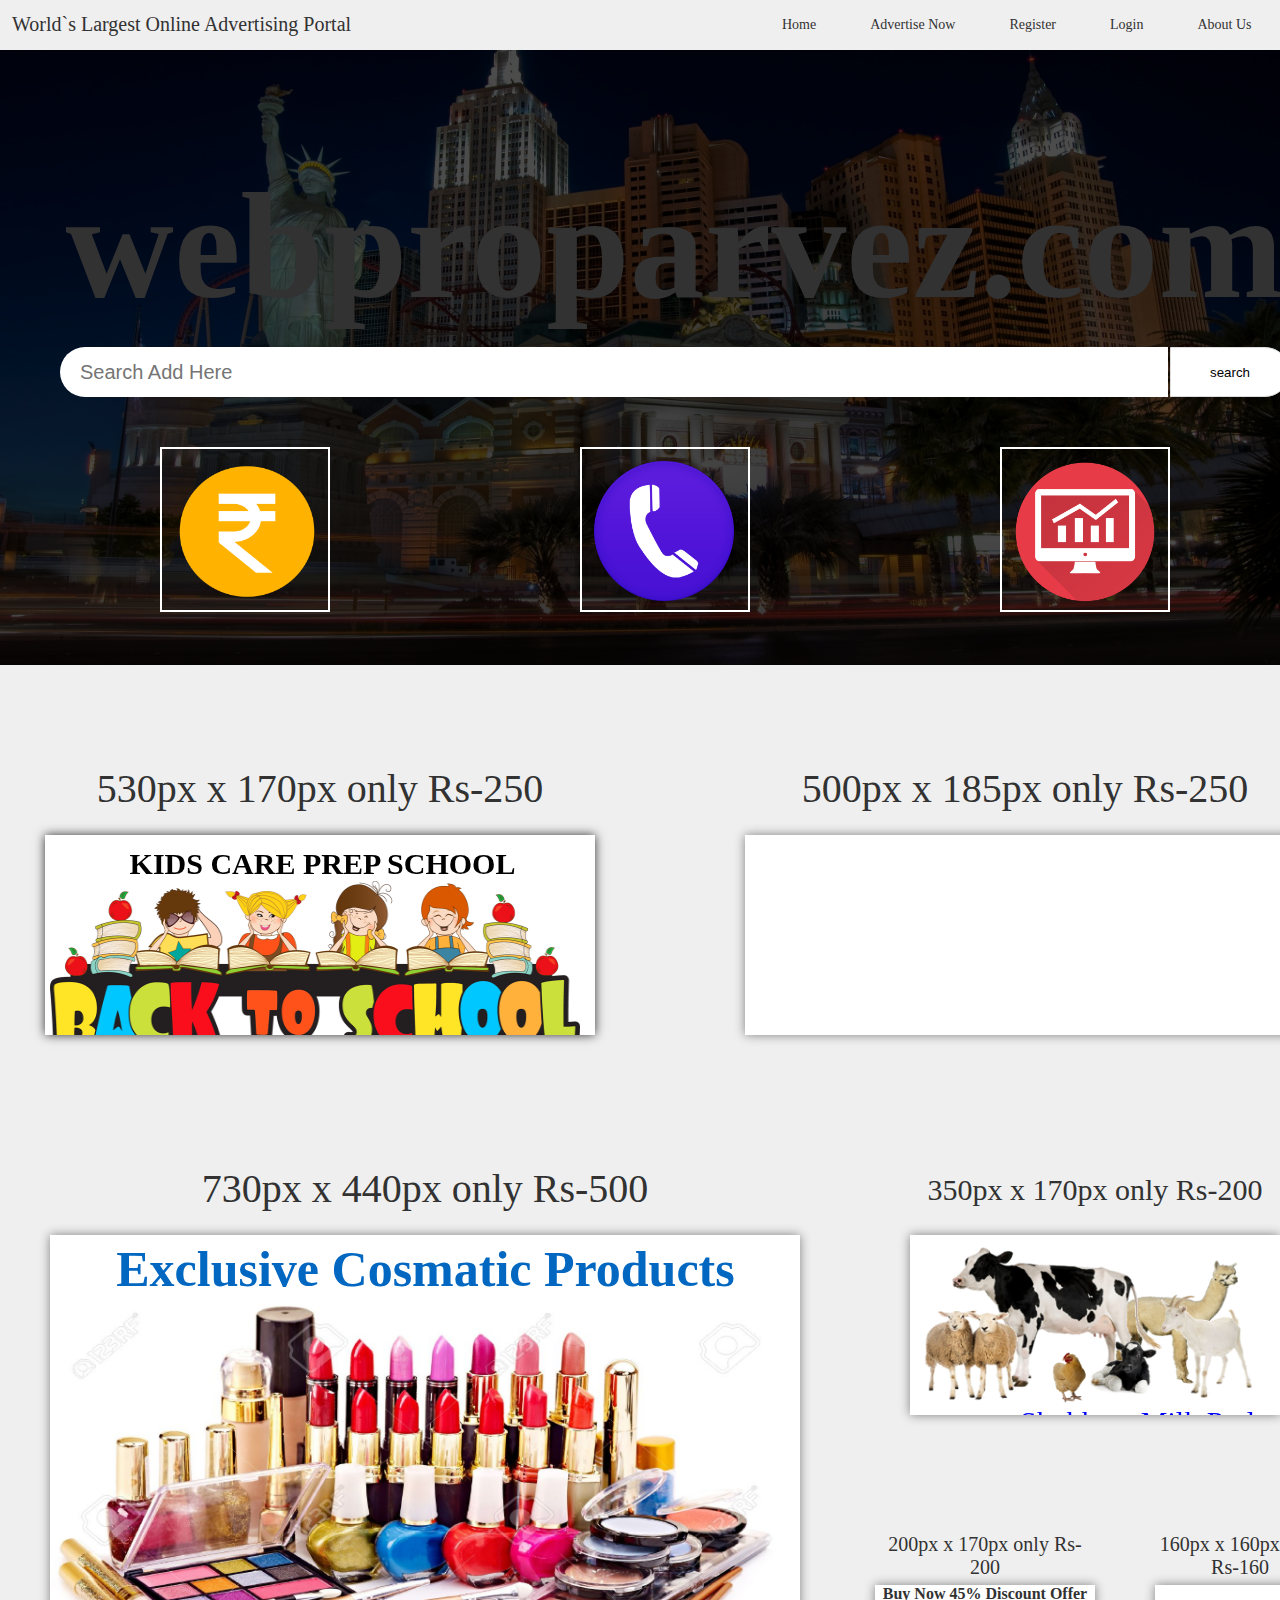
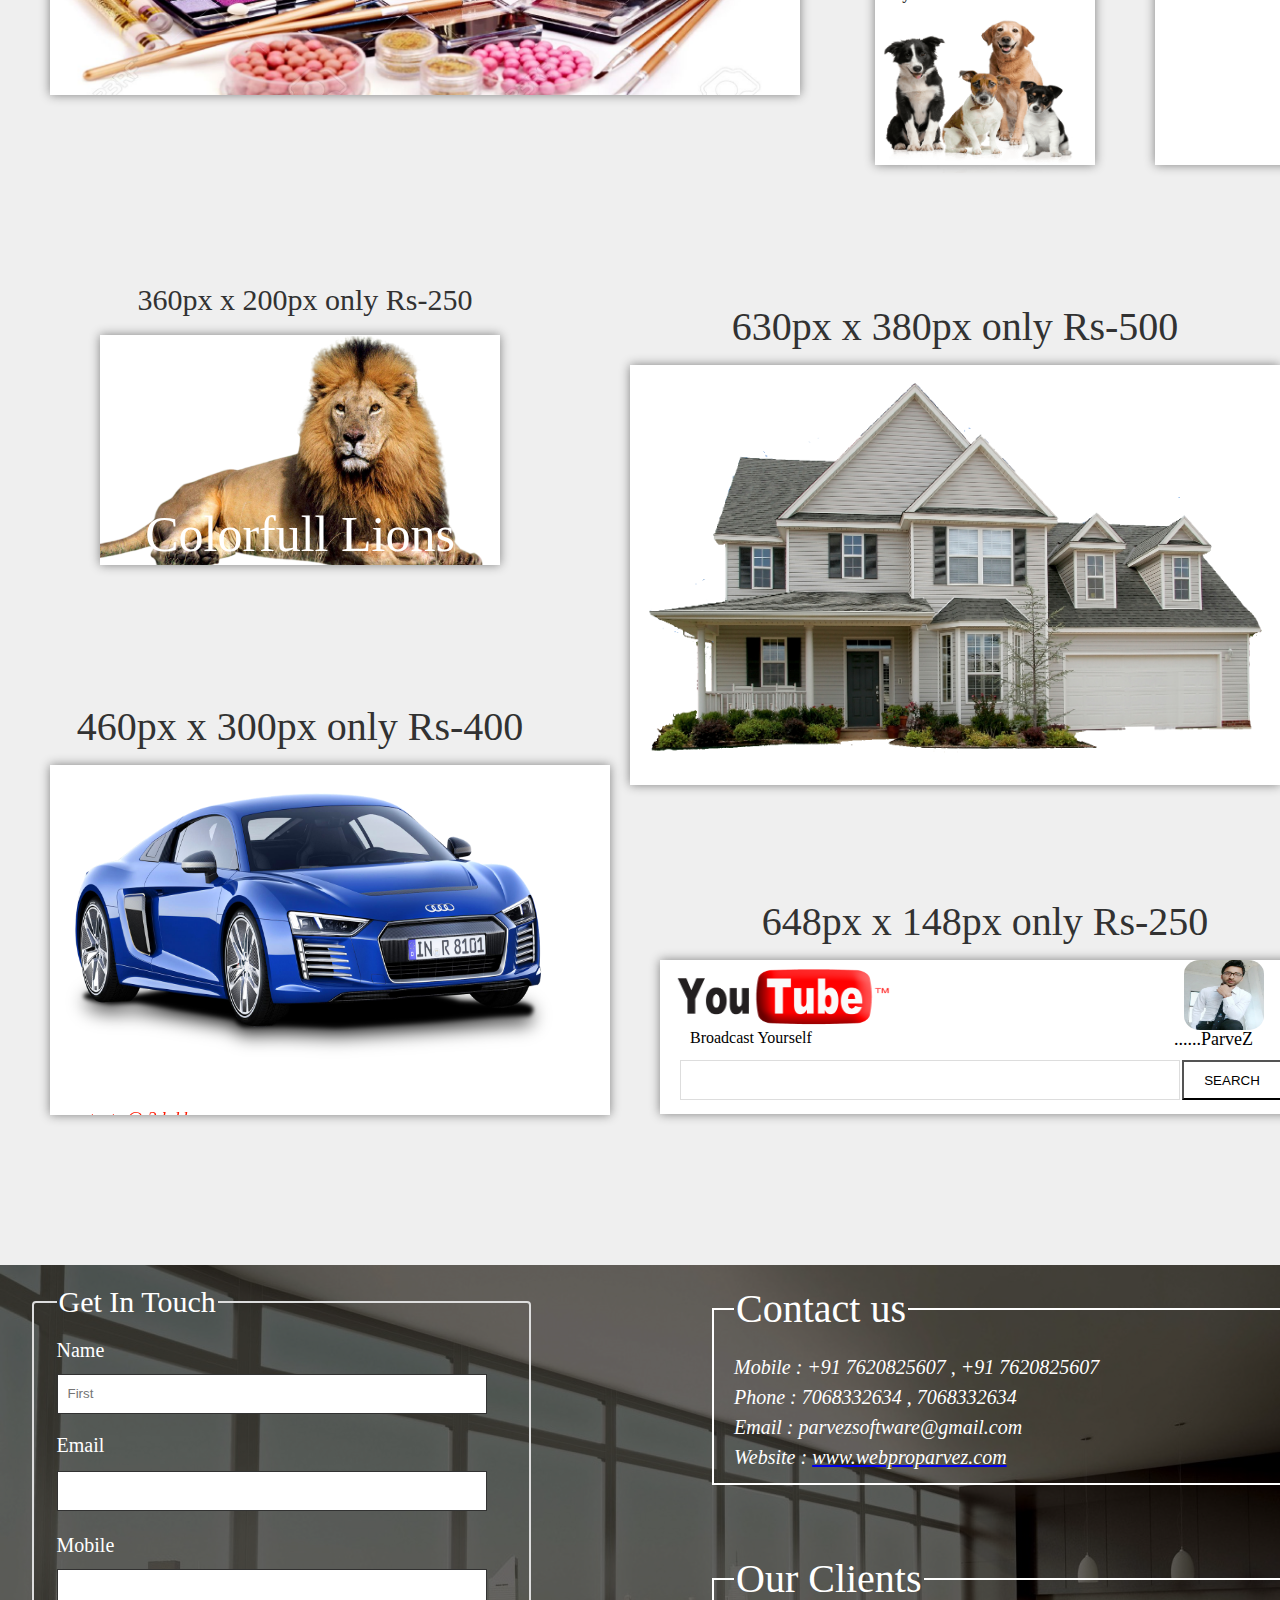
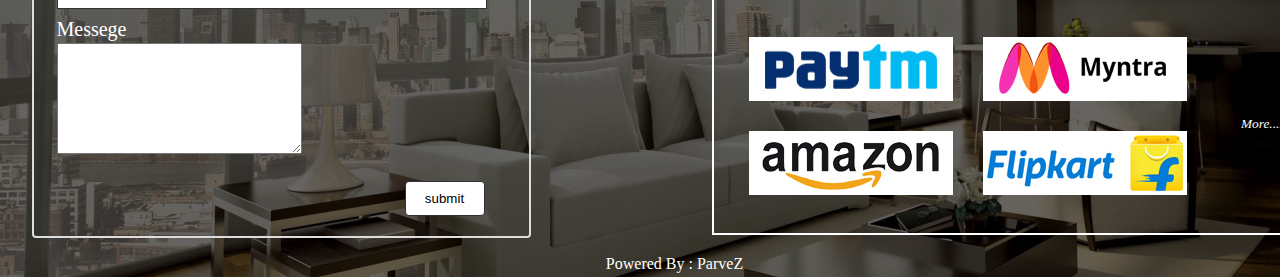
<file: index.html>
<!DOCTYPE html>
<html lang="en-US">
<head>
 
<link rel="stylesheet" href="style/style.css" />
<link rel="stylesheet" href="style/animate.css" />

<link rel="stylesheet" href="style/kids_care_animation.css" />

<link rel="stylesheet" href="style/mall_animation.css" />

<link rel="stylesheet" href="style/add_three_animation.css" />

<link rel="stylesheet" href="style/cow_animation.css" />

<link rel="stylesheet" href="style/add_five_animation.css" />

<link rel="stylesheet" href="style/add_six_animation.css" />

<link rel="stylesheet" href="style/add_seven_animation.css" />

<link rel="stylesheet" href="style/add_eight_animation.css" />

<link rel="stylesheet" href="style/add_nine_animation.css" />

<link rel="stylesheet" href="style/add_ten_animation.css" />

<meta charset="utf-8">
<title>
advertise
</title>
</head>
<body>

<div class="page">

<header>


	<div class="header_con">
		
	</div>
</header>

<div class="header_content">

<nav>
<div class="left_nav_con">World`s Largest Online Advertising Portal</div>
<div class="nav_con">
	<ul class="nav">
	<li class="nav_menu"><a href="index.html" class="menu_link">home</a></li>
	<li class="nav_menu"><a href="#" class="menu_link">advertise now</a></li>
	<li class="nav_menu"><a href="#" class="menu_link">register</a></li>
	<li class="nav_menu"><a href="#" class="menu_link">login</a></li>
	<li class="nav_menu"><a href="#" class="menu_link">about us</a></li>
	</ul>
	</div>
</nav>
	
	<h1> 
		<span class="text_one">w</span><span class="text_five">e</span><span class="text_five">b</span><span class="text_five">p</span><span class="text_six">r</span><span class="text_seven">o</span><span class="text_eight">p</span><span class="text_nine">a</span><span class="text_ten">r</span><span class="text_eleven">v</span><span class="text_seven">e</span><span class="text_eight">z</span><span class="text_nine">.</span><span class="text_ten">c</span><span class="text_eleven">o</span><span class="text_eleven">m</span>
	</h1>
<div class="search_sec">
	<form>
		<input type="search" name="search" placeholder="Search Add Here" class="search" />
		<input type="submit" value="search" class="brand_submit" />
	</form>
</div>
<div class="brand_pic">

<div class="brand_con_one">
	<img src="style/images/rs.png" width="170" height="165" title="Checkout Add rates"/>
</div>

<div class="brand_con_two">
	<img src="style/images/help.png" width="140" height="140" title="Instant Solution"/>
</div>

<div class="brand_con_three">
	<img src="style/images/web_trf.png" width="140" height="140" title="Check Data Traffic"/>
</div>

</div>

</div>



<section>

<div class="add_con_one">

<div class="add_text_one">530px x 170px only Rs-250</div>

<div class="add_one">
<span class="kids_care_name">KIDS CARE PREP SCHOOL</span>
	<img src="style/images/student_three.png" width="530" height="170" class="kidscare_picone"/>
</div>

</div>

<div class="add_con_two">

<div class="add_text_two">500px x 185px only Rs-250</div>
<div class="add_two">
	<div class="add_two_pic_con">
	<img src="style/images/shoping_pic.jpg" width="380" height="200" class="shoping_pic" />
	</div>

	<span class="mall_name">Fashion Mall</span>
	<span class="discount_text">50% Discount</span>
	<span class="delivery_text">Free Home Delivery<br />
	Returne policy<br />
	Real Product</span>
	
</div>

</div>

<div class="add_con_three">

<div class="add_text_three">730px x 440px only Rs-500</div>

<div class="add_three">
<span class="add_three_pic_text_one">Exclusive Cosmatic Products</span>

	<img src="style/images/cosmatic_one.jpg" width="730" height="440" class="add_three_pic" />
	<span class="add_three_pic_text_two">Flipkart.com</span>
</div>

</div>

<div class="add_con_four">

<div class="add_text_four">350px x 170px only Rs-200</div>

<div class="add_four">
	<img src="style/images/cow_one.png" width="350" height="170" class="add_four_pic" />
	<span class="cow_store_text">Shubham Milk Parlor</span>
</div>

</div>

<div class="add_con_five">

<div class="add_text_five">200px x 170px only Rs-200</div>

<div class="add_five">
<span class="add_five_pic_text">buy now 45% discount offer</span>
	<img src="style/images/dog.png" width="200" height="170" class="dog" />
</div>

</div>

<div class="add_con_six">

<div class="add_text_six">160px x 160px only Rs-160</div>

<div class="add_six">
<span class="add_six_pic_text">buy colorfull rabbit</span>
	<img src="style/images/Squirrel.png" width="160" height="160" class="rabbit" />
</div>
</div>

<div class="add_con_seven">

<div class="add_text_seven">360px x 200px only Rs-250</div>

<div class="add_seven">
	  colorfull lions
</div>
</div>

<div class="add_con_eight">

<div class="add_text_eight">630px x 380px only Rs-500</div>

<div class="add_eight">
	<img src="style/images/house_one.png" width="630" height="380" class="add_eight_pic" />
</div>
</div>

<div class="add_con_nine">

<div class="add_text_nine">460px x 300px only Rs-400</div>

<div class="add_nine">
<div class="add_nine_slider">

	<div class="car_blue_box">
		<img src="style/images/car_blue.png" width="510" height="300" class="car_blue" />
		<span class="blue_car_name">maruti suzuki</span>
		<span class="blue_car_prize">starts @ 2 lakhs</span>
		<span class="blue_car_milaze">20 km/hour</span><br />
	</div>
	
	<div class="car_blue_box">
		<img src="style/images/about1.jpg" width="510" height="300" class="car_blue" />
		<span class="blue_car_name">ParveZ</span>
		<span class="blue_car_prize">Developer</span>
		<span class="blue_car_milaze">7620825607</span><br />
	</div>

	<div class="car_black_box">
	<img src="style/images/car_black.png" width="510" height="300" class="car_black" />
	<span class="black_car_name">maruti suzuki</span>
	<span class="black_car_prize">starts @ 2 lakhs</span>
	<span class="black_car_milaze">20 km/hour</span><br />
	</div>
	

	<div class="car_cyan_box">
	<img src="style/images/car_cyan.jpg" width="510" height="300" class="car_cyan" />
	<span class="cyan_car_name">maruti suzuki</span>
	<span class="cyan_car_prize">starts @ 2 lakhs</span>
	<span class="cyan_car_milaze">20 km/hour</span><br />
	</div>

	<div class="car_white_box">
	<img src="style/images/car_white.png" width="510" height="300" class="car_white" />
	<span class="white_car_name">maruti suzuki</span>
	<span class="white_car_prize">starts @ 2 lakhs</span>
	<span class="white_car_milaze">20 km/hour</span><br />
	</div>

	<div class="car_red_box">
	<img src="style/images/car_red.png" width="510" height="300" class="car_red" />
	<span class="red_car_name">maruti suzuki</span>
	<span class="red_car_prize">starts @ 2 lakhs</span>
	<span class="red_car_milaze">20 km/hour</span><br />
	</div>
	</div>


</div>

</div>

<div class="add_con_ten">

<div class="add_text_ten">648px x 148px only Rs-250</div>

<div class="add_ten">
<div class="add_ten_logo_con">
	<div class="youtube_logo_box">
		<img src="style/images/youtube.png" width="250px" height="65px" />
		<p class="youtube_name">broadcast yourself</p>
	</div>
	<div class="wap_logo_box">
		<img src="style/images/about2.jpg" width="80px" height="70px" style="border-radius:20%" />
		<p class="wap_name">......ParveZ</p>
	</div>
</div>
<form class="ytb_search">
<form class="ytb_serch">
<input type="search" name="wap_search" class="wap_Search" />
 <input type="submit" value="SEARCH" class="wap_submit" />
 <div class="typing">
 <span class="t_o">s</span>
 <span class="t_t">e</span>
 <span class="t_three">a</span>
 <span class="t_f">r</span>
 <span class="t_fv">c</span>
 <span class="t_s">h</span>
 
 <span class="t_se">w</span>
 <span class="t_e">e</span>
 <span class="t_n">b</span>
 
 
 <span class="t_te">p</span>
 <span class="t_el">r</span>
 <span class="t_tw">o</span>
 <span class="t_th">p</span>
 <span class="t_fo">a</span>
 <span class="t_ff">r</span>
 <span class="t_si">v</span>
 <span class="t_ei">e</span>
 <span class="t_ni">z</span>
 
 <span class="t_twenty">.</span>
 <span class="t_two">c</span>
 <span class="t_twt">o</span>
 <span class="t_twt">m</span>
 
</div> 
 
</form>




</div>

</div>

</section>
<footer>
<div class="opacity_footer">

</div>
</footer>

<div class="overlab_footer">
	<div class="footer_left_con">
		<form>
		<fieldset class="msg">
		<legend class="footer_form_legend">get in touch</legend>
		<span class="fnamet">name </span><br />
		<input type="text" name="name" class="name" placeholder="First" />
		<span class="femailt">Email</span><br />
		<input type="email" name="email" class="email"><br />
		<span class="fmobilet">mobile</span><br />
		<input type="number" name="mobile" class="fmobile" /><br />

		<span class="fmesseget">messege</span><br />
		<textarea rows="7" cols="28.5" class="messege" class="ftextarea"></textarea><br />
		<input type="submit" value="submit" class="form_submit" />
		</fieldset>
		</form>
	</div>
	<div class="footer_right_con">
	
	<fieldset class="cnt">
	<legend class="developer_contact_box">
	Contact us
	</legend>
	<address>
	Mobile : +91 7620825607 , +91 7620825607<br>
	Phone : 7068332634 , 7068332634<br>
	Email : parvezsoftware@gmail.com<br>
	Website : <a href="http://www.webproparvez.com/"><font color="white">www.webproparvez.com<font></a><br>
	</address>
	</fieldset>



<fieldset class="brp">
	<legend class="developer_contact_box">
	Our Clients
	</legend>
	
	<div class="client_pic"><img src="style/images/pt.jpg"/></div>
	<div class="client_pic"><img src="style/images/mn.jpg"/></div>
	<div class="client_pic"><img src="style/images/am.jpg"/></div>
	<div class="client_pic"><img src="style/images/fl.jpg"/></div>
	<small>More.....</small>

	</fieldset>


	</div>

<large>Powered By : ParveZ </large>
</div>

 

</body>
</html>
</file>
<file: style/style.css>
@charset "utf-8";

 /* CSS Document */

 body{
 	padding: 0;
 	margin: 0;

 }

 .page{
 	width: 1349px;
 	height:3476px;
 	margin:0 auto;
 	box-sizing: border-box;
 }

 .page header{
 	width:1349px;
 	height:665px;
 	float: left;
 	box-sizing: border-box;
 	background-image:url(images/bg.jpg);
 	background-position:fixed;
 	background-size: 100% 665px;
 	background-attachment:fixed;

 }

 header .header_con{
 	width:1349px;
 	height:665px;
 	float:left;
 	box-sizing: border-box;
 	background-color:black;
 	opacity: 0.7;


 }

 .header_content{
 	width:1349px;
 	height:665px;
 	float:left;
 	box-sizing: border-box;
 	position: absolute;

 }


 nav{
 	width:1349px;
 	height:50px;
 	float:left;
 	position:fixed;
 	background-color: #efefef;
 
	}

.left_nav_con{
	width: 690px;
	height:30px;
	float: left;
	box-sizing: border-box;
	font-family:Exotc350 Bd BT ;
	margin-top:13px;
	font-size:20px;
	margin-left:12px;
	color: #323232;
	font-weight: normal;

}

.nav_con{
	width: 645px;
	height:50px;
	float: left;
	box-sizing: border-box;
 	padding: 15px;
}	

.nav{
	list-style: none;
	padding: 0;
	margin: 0;
	width: 600px;
	float:  right;
}

.nav .nav_menu{
	display: inline-block;
	color:white;
	margin-left: 50px;
	font-family: mangal;
	font-size: 14px;
	text-transform: capitalize;
}

.menu_link{
	text-decoration:none;
	color:#323232;
}




 h1{
 	color:#323232;
 	font-size: 150px;
 	font-family: Exotc350 Bd BT;
 	text-align: center;
 	padding: 0;
 	margin: 0;
 	margin-top: 160px;
 	
 }

 .search_sec{
 	width:100%;
 	height:65px;
 	float: left;
 	box-sizing: border-box;
 	padding-top: 5px;
 	padding-left: 60px;
 	margin-top: 10px;	
 }

 .search{
 	width:1108px;
 	height:50px;
 	float:left;
 	box-sizing: border-box;
 	padding-left: 20px;
 	border-top-left-radius: 40px;
 	border-bottom-left-radius: 40px;
 	border:none;
 	font-size:20px;
}

.brand_submit{
	width:120px;
	height: 50px;
	float: left;
	border:1px solid #ddd;
	background-color: white;
	box-sizing: border-box;
	border-top-right-radius: 40px;
	border-bottom-right-radius: 40px;
	margin-left: 2px;
}

.brand_pic{
	width:1346px;
	height:230px;
	float:left;
	box-sizing: border-box;
	
}

.brand_con_one{
	width:170px;
	height:165px;
	float:left;
	box-sizing:border-box;
	margin-top:40px;
	margin-left:160px;
	border:2px solid white;

}

.brand_con_two{
	width:170px;
	height:165px;
	float:left;
	box-sizing:border-box;
	margin-top: 40px;
	margin-left:250px;
	border:2px solid white;
	padding-top:12px;
	padding-left:12px;

	
}

.brand_con_three{
	width:170px;
	height:165px;
	float:left;
	box-sizing:border-box;
	padding:13px;
	margin-top: 40px;
	margin-left:250px;
	border:2px solid white;
}


section{
	width:1349px;
	height:2200px;
	float:left;
	box-sizing: border-box;
	background-color:#efefef;
}

.add_con_one{
	width:560px;
	height:280px;
	float:left;
	box-sizing: border-box;
	margin-left: 45px;
	margin-top: 100px;
}

.add_text_one{
	width:550px;
	height:70px;
	float: left;
	box-sizing: border-box;
	padding-top: 0px;
	font-family: Exotc350 Bd BT;
	font-size: 40px;
	text-align: center;
	color:#323232;
}

.add_one{
	width:550px;
	height: 200px;
	float: left;
	box-sizing: border-box;
	padding-top:12px;
	padding-left: 5px;
	box-shadow:0px 0px 10px #323232;
	overflow:hidden;
	background-color:white;
}




.add_con_two{
	width:565px;
	height:280px;
	float:left;
	box-sizing: border-box;
	margin-left: 140px;
	margin-top: 100px;
}

.add_text_two{
	width:560px;
	height:70px;
	float: left;
	box-sizing: border-box;
	padding-top: 0px;
	font-family: Exotc350 Bd BT;
	font-size: 40px;
	text-align: center;
	color:#323232;
}

.add_two{
	width:560px;
	height: 200px;
	float: left;
	box-sizing: border-box;
	box-shadow:0px 0px 10px grey;
	overflow: hidden;
	background-color:white;
}

.add_two_pic_con{
	width:382px;
	height:200px;
	float:left;
	box-sizing: border-box;
}

.mall_name{
	font-family: sans-serif;
	font-size:25px;
	font-weight: bold;
	color:blue;
	float:right;
	position: relative;
	margin-right: 10px;
	
}


.discount_text{
	display: block;
	font-family: cursive;
	font-size:17px;
	font-weight: bold;
	color:red;
	position:relative;
}

.delivery_text{
	display: block;
	font-family: cursive;
	font-size:15px;
	font-weight: bold;
	color:red;
	float: right;
	position:relative;
}

.add_con_three{
	width:760px;
	height:540px;
	float:left;
	box-sizing: border-box;
	margin-left: 50px;
	margin-top: 120px;
}

.add_text_three{
	width:750px;
	height:70px;
	float: left;
	box-sizing: border-box;
	font-family: Exotc350 Bd BT;
	font-size: 40px;
	text-align: center;
	color:#323232;
}

.add_three_pic_text_one{
	font-family: century gothic;
	font-weight:bold;
	font-size: 50px;
	color:#0167C1;
	text-transform:capitalize;
	text-align:center;
	display: block;
}

.add_three_pic_text_two{
	display: block;
	font-family: Exotc350 Bd BT;
	font-size: 80px;
	color:green;
	text-transform:capitalize;
	position: relative;
	text-align:center;
	text-shadow:0px 2px 5px yellow;

}

.add_three{
	width:750px;
	height: 460px;
	float: left;
	box-sizing: border-box;
	padding-left: 1px;
	padding-top: 5px;
	box-shadow:0px 0px 10px grey;
	overflow:hidden;
	background-color:white;
}

.add_con_four{
	width:380px;
	height:260px;
	float:left;
	box-sizing: border-box;
	margin-left: 100px;
	margin-top: 120px;
}

.add_text_four{
	width:370px;
	height:70px;
	float: left;
	box-sizing: border-box;
	padding-top: 8px;
	font-family: Exotc350 Bd BT;
	font-size: 30px;
	text-align: center;
	color:#323232;
}


.add_four{
	width:370px;
	height: 180px;
	float: left;
	box-sizing: border-box;
	box-shadow:0px 0px 10px grey;
	overflow: hidden;
	background-color:white;
}


.add_con_five{
	width:230px;
	height:250px;
	float:left;
	box-sizing: border-box;
	margin-left: 65px;
	margin-top: 100px;
}

.add_text_five{
	width:200px;
	height:60px;
	float: left;
	box-sizing: border-box;
	margin-left: 10px;
	padding-top: 8px;
	font-family: Exotc350 Bd BT;
	font-size: 20px;
	text-align: center;
	color:#323232;
}

.add_five_pic_text{
	display: block;
	font-family: calibri;
	text-align: center;
	color:#323232;
	font-weight:bold;
	text-transform: capitalize;
}

.add_five{
	width:220px;
	height: 180px;
	float: left;
	box-sizing: border-box;
	box-shadow:0px 0px 10px grey;
	background-color:white;
}


.add_con_six{
	width:180px;
	height:250px;
	float:left;
	box-sizing: border-box;
	margin-left: 50px;
	margin-top: 100px;
}

.add_text_six{
	width:170px;
	height:60px;
	float: left;
	box-sizing: border-box;
	padding-top: 8px;
	font-family: Exotc350 Bd BT;
	font-size: 20px;
	text-align: center;
	color:#323232;
}

.add_six{
	width:170px;
	height: 180px;
	float: left;
	box-sizing: border-box;
	padding-left: 1px;
	padding-top: 10px;
	box-shadow:0px 0px 10px grey;
	overflow:hidden;
	background-color:white;
}

.add_con_seven{
	width:410px;
	height:400px;
	float:left;
	box-sizing: border-box;
	margin-left: 100px;
	margin-top: 100px;

}

.add_text_seven{
	width:410px;
	height:60px;
	float: left;
	box-sizing: border-box;
	padding-top: 8px;
	font-family: Exotc350 Bd BT;
	font-size: 30px;
	text-align: center;
	color:#323232;
}

.add_seven{
	width:400px;
	height: 230px;
	float: left;
	box-sizing: border-box;
	padding-top: 170px;
	box-shadow:0px 0px 10px grey;
	font-family: Exotc350 Bd BT;
	font-size:50px;
	text-transform: capitalize;
	text-align: center;
	background-image: url(images/lion.png);
	background-size: 400px 240px;
	background-repeat: no-repeat;
	color:white;
	background-color:white;
}


.add_con_eight{
	width:660px;
	height:500px;
	float:left;
	box-sizing: border-box;
	margin-left: 120px;
	margin-top: 120px;

}

.add_text_eight{
	width:650px;
	height:70px;
	float: left;
	box-sizing: border-box;
	padding-top: 8px;
	font-family: Exotc350 Bd BT;
	font-size: 40px;
	text-align: center;
	color:#323232;
}

.add_eight{
	width:650px;
	height: 420px;
	float: left;
	box-sizing: border-box;
	padding-top: 10px;
	padding-left: 10px;
	box-shadow:0px 0px 10px grey;
	background-color:white;
}


.add_con_nine{
	width:560px;
	height:430px;
	float:left;
	box-sizing: border-box;
	margin-left: 50px;
	margin-top: -100px;
	

}

.add_text_nine{
	width:500px;
	height:70px;
	float: left;
	box-sizing: border-box;
	padding-top: 8px;
	font-family: Exotc350 Bd BT;
	font-size: 40px;
	text-align: center;
	color:#323232;
}

.add_nine{
	width:560px;
	height: 350px;
	float: left;
	box-sizing: border-box;
	padding-left: 2px;
	box-shadow:0px 0px 10px grey;
	background-color:white;
	overflow:hidden;	
}

.add_con_ten{
	width:670px;
	height:230px;
	float:left;
	box-sizing: border-box;
	margin-left: 50px;
	margin-top: 95px;

}

.add_text_ten{
	width:650px;
	height:70px;
	float: left;
	box-sizing: border-box;
	padding-top: 8px;
	font-family: Exotc350 Bd BT;
	font-size: 40px;
	text-align: center;
	color:#323232;
}

.add_ten{
	width:654px;
	height: 154px;
	float: left;
	box-sizing: border-box;
	box-shadow:0px 0px 10px grey;
	background-color:white;
	overflow: hidden;
}

/*start footer here */
footer{
	width:1349px;
	height:612px;
	float:left;
	box-sizing: border-box;
	background-image: url(images/footerbg_one.jpg);
}

.opacity_footer{
	width:1349px;
	height:612px;
	float:left;
	box-sizing: border-box;
	background-color:black;
	opacity:0.6;
}

.overlab_footer{
	width:1349px;
	height:612px;
	float: left;
	box-sizing: border-box;
	padding:20px;
	position:absolute;
	left:0;
	top:2865px;
}

.footer_left_con{
	width:600px;
	height:570px;
	float:left;
	box-sizing: border-box;
	margin-left:10px;
	
}

.msg{
	width:450px;
	height:520px;
	font-family: Exotc350 Bd BT;
	font-size:30px;
	color:white;
	border:2px solid #ddd;
	border-radius:4px;
	text-transform:capitalize;
}

.fnamet{
	font-family:calibri;
	font-size: 20px;
	color:white;
	text-transform: capitalize;
}

.name{
	width:430px;
	height:40px;
	float:left;
	box-sizing: border-box;
	padding-left: 10px;
	border:1px solid white;
	background-color:white;
	color:white;
	margin-top: 10px;
	border:1px ridge #323232;
}	

.femailt{
	display: block;
	font-family:calibri;
	font-size: 20px;
	color:white;
	text-transform: capitalize;
	margin-top: 70px;
}

.email{
	width:430px;
	height:40px;
	float:left;
	box-sizing: border-box;
	border:1px solid white;
	background-color:white;
	color:white;
	padding-left: 10px;
	margin-top: -20px;
	border:1px ridge #323232;
}	

.fmobilet{
	font-family:calibri;
	font-size: 20px;
	color:white;
	text-transform: capitalize;
}

.fmobile{
	width:430px;
	height:40px;
	float:left;
	box-sizing: border-box;
	border:1px solid white;
	background-color:white;
	color:white;
	padding-left: 10px;
	margin-top: 10px;
	border:1px ridge #323232;
}	

.fmesseget{
	font-family:calibri;
	font-size: 20px;
	color:white;
	text-transform: capitalize;
}

.ftextarea{
	border-radius: 5px;
	border:none;
	outline:2px ridge black;
}

.form_submit{
	width:80px;
	height:35px;
	background-color: white;
	border:1px ridge #323232;
	border-radius: 4px;
	margin-left: 348px;
	margin-top: 20px;
	
}

.footer_right_con{
	width:600px;
	height:570px;
	float:left;
	box-sizing: border-box;
	margin-left:80px;
}

.cnt{

	border:2px solid white;
	height:200px;
	box-sizing:border-box;
	padding:20px;

}	

.developer_contact_box{
	font-family: Exotc350 Bd BT;
	font-size:40px;
	color:white;
}

address{
	color:white;
	font-size:20px;
	line-height:30px;

}

.brp{

	border:2px solid white;
	height:280px;
	box-sizing:border-box;
	padding:20px;
	margin-top:70px;

}

.client_pic{

	float:left;
	width:200px;
	height:60px;
	border:2px solid white;
	margin:15px;
}

small{

	display: block;
	float:right;
	color:white;
	font-style: italic;
	font-family: calibri;
}

large{

	color:white;
	font-family:calibri;
	text-align: center;
	display: block;

}
</file>
<file: style/kids_care_animation.css>
@charset "utf-8";
/* Animation Document */
.kids_care_name{
	font-size:30px;
	text-align:center;
	font-family:Exotc350 Bd BT;
	display:block;
	font-weight:bold;
	-webkit-animation:4s kidscarename infinite;
	animation:4s kidscarename infinite;
	position: relative;
	animation-delay:1.4s;
}

@keyframes kidscarename{
	0%{top:0;left:0;}
	25%{top:-50px;left:0;}
	50%{top:0;left:0;}
}

.kidscare_picone{
	-webkit-animation:kidscare 4s infinite;
	animation:kidscare 4s infinite;
	position:relative;
	top:0;
	left:0;
}

@keyframes kidscare{

0%{top:0;left:0;}
25%{top:50px;left:0;height:140px;}
50%{top:-50px;left:0;}



}
</file>
<file: style/mall_animation.css>
@charset "utf-8";

/* fashion Animation Document */

.shoping_pic{
	-webkit-animation: 4s shopingpic infinite; 
	animation: 4s shopingpic infinite; 
	position: relative;
	top:0;
	left:-380px;
}

@keyframes shopingpic{
	0%{top:0; left:-380;}
	25%{left:0;top:0;}
    100%{left:0;top:0;}

}

.mall_name{
	color:green;
	-webkit-animation:mallname 4s infinite;
	animation:mallname 4s infinite;
	animation-delay:1s;
	top:-30px;

}

@keyframes mallname{
	0%{top:-30px; right:10px;}
	25%{top:10px; right:10px;}
	50%{top:10px; right:10px;}
	100%{top:10px; right:10px;}
}

.discount_text{
	-webkit-animation:discounttext 4s infinite;
	animation:discounttext 4s infinite;
	animation-delay:2s;
	right:-180px;
	top:20px;

}

@keyframes discounttext{
	0%{top:20px;right:-180px;}
	25%{top:20px; right:-15px;}
	50%{top:20px; right:-15px;}
	100%{top:20px; right:-15px;}
}


.delivery_text{
	-webkit-animation:deliverytext 4s infinite;
	animation:deliverytext 4s infinite;
	animation-delay:3s;
	top:150px;
	left:-10px;

}

@keyframes deliverytext{
	0%{top:150px; left:-10px;}
	25%{top:30px; left:-10px;}
	100%{top:30px;left:-10px;}
}
</file>
<file: style/add_three_animation.css>
@charset "utf-8";

/* Add Three Animation Document */

.add_three_pic{
	position:relative;
	-webkit-animation: addthreepic 4s infinite;
	animation: addthreepic 4s infinite;
}

@keyframes addthreepic{
	0%{top:0; left:0;}

	20%{transform: rotate(360deg);
	width:240px; height:200px;
	left:240px;}
	30%{width:240px; height:200px;}

	60%{transform: rotate(360deg);
		width:730px; height:440px;
		}


	70%{width:730px; height:440px;
		left:-5px;}	

	100%{top:0; left:10px;}	
}

.add_three_pic_text_one{
	-webkit-animation: ecp 4s infinite;
	animation: ecp 4s infinite;
}

@keyframes ecp{
	0%{color:#0167C1;}
	49%{color:#0167C1;}
	50%{color:white;}
	55%{color:white;}
	100%{color:white;}
}
</file>
<file: style/cow_animation.css>
@charset "utf-8";

.add_four_pic{
	float: left;
	-webkit-animation:addpicfour 6s infinite;
	animation:addpicfour 6s infinite;
	position: relative;
}

@keyframes addpicfour{
	0%{top:0; left:0;}
	20%{top:0;left:-350px;}

	85%{top:0; left:-350px;}
	90%{top:0; left:0;}
	100%{top:0; left:0;}
}


.cow_store_text{
	float: right;
	font-family: Exotc350 Bd BT;
	color:blue;
	font-size: 30px;
	-webkit-animation: cowstoretext 6s infinite;
	animation: cowstoretext 6s infinite;
	animation-delay:1s;
	position: relative;
	
}

@keyframes cowstoretext{
	0%{top:150px; left:0px;
		font-size:20px;
		color:blue;}

	15%{top:-100px; left:-75px;
		font-size:20px;
		text-align: center;
		color:blue;}

	50%{top:-110px; left:-10px;
		font-size:40px;
		text-align: center;
		color: red}

	55%{top:-110px; left:-10px;
		font-size:40px;
		text-align: center;
		color:red;}

	56%{top:-100px; left:-75px;
	font-size:20px;
	color:blue;}

	60%	{top:-100px; left:-75px;
		font-size:20px;}

	62%{top:170px; left:-75px;}	


	100%{top:170px; left:-75px;}

}
</file>
<file: style/add_five_animation.css>
@charset "utf-8";

/* Add Five Animation Document */

.dog{
	-webkit-animation: dog 2s infinite;
	animation: dog 2s infinite;
}
@keyframes dog{
	0%{-webkit-filter:grayscale(100%);
		filter:grayscale(100%);
	}

	45%{
		-webkit-filter:grayscale(0%);
		filter:grayscale(0%);
	}

	75%{
		-webkit-filter:brightness(110%);
		filter:brightness(110%);
	}
}
</file>
<file: style/add_six_animation.css>
@charset "utf-8";

/* Add Six Animation Document */

.add_six_pic_text{
	font-family: calibri;
	display: block;
	color:#323232;
	text-transform:capitalize;
	position: relative;
	top:-40px;
	animation: rabbittext 4s infinite;
}

@keyframes rabbittext{
	0%{-webkit-top:-40px;left:10px;
	   top:-40px;left:10px;
	}

	50%{-webkit-top:5px;left:10px;
	   top:5px;left:10px;
	}

	55%{-webkit-top:5px;left:10px;
	   top:5px;left:10px;
	}

	100%{-webkit-top:5px;left:10px;
	   top:5px;left:10px;
	}
}

.rabbit{
	position: relative;
	top:160px;
	animation: 2s rabbit infinite;
}

@keyframes rabbit{
	0%{-webkit-top:160px;
	   top:160px;
	}

	50%{-webkit-top:5px;
	   top:5px;
	}

	55%{-webkit-top:5px;
	   top:5px;
	}

	100%{-webkit-top:5px;
	   top:5px;
	}
}
</file>
<file: style/add_seven_animation.css>
@charset "utf-8";

/* Add Seven Animation Document */

.add_seven{
	animation: background 6s infinite;
}

@keyframes background{
	0%{	background-image: url(images/lion.png);
	background-size: 400px 240px;
	background-repeat: no-repeat;}

	23%{background-image: url(images/lion_two.png);
	background-size: 400px 240px;
	background-repeat: no-repeat;}
	25%{background-image: url(images/lion_two.png);
	background-size: 400px 240px;
	background-repeat: no-repeat;}

	50%{background-image: url(images/lion_three.png);
	background-size: 400px 240px;
	background-repeat: no-repeat;}

	52%{background-image: url(images/lion_three.png);
	background-size: 400px 240px;
	background-repeat: no-repeat;}

	73%{background-image: url(images/lion_four.png);
	background-size: 400px 240px;
	background-repeat: no-repeat;}

	75%{background-image: url(images/lion_four.png);
	background-size: 400px 240px;
	background-repeat: no-repeat;}
	}
</file>
<file: style/add_eight_animation.css>
@charset "utf-8";

/* Add Eight Animation Document */

.add_eight_pic{
	position:absolute;
	-webkit-animation:fade 6s infinite;
	animation:fade 6s infinite;
}

@keyframes fade{
	0%{filter:brightness(100%);}
	24%{filter:brightness(100%);}

	25%{filter:contrast(3);}
	27%{filter:contrast(3);}
	48%{filter:contrast(3);}

	49%{filter:brightness(110%);}
	50%{filter:brightness(110%);}
	74%{filter:brightness(110%);}

	75%{filter:saturate(20);}
	76%{filter:saturate(20);}
	100%{filter:saturate(20);}

}
</file>
<file: style/add_nine_animation.css>
@charset "utf-8";

/*Add Nine Animation Document */

.add_nine_slider{
	width:2850px;
	height:350px;
	float: left;
	box-sizing: border-box;
	position: relative;
	-webkit-animation:slide 10s infinite;
	animation:slide 20s infinite;
}

@keyframes slide{
	0%{top:0; left:0;}

	20%{top:0;left:0;}

	21%{left:-565px;}
	23%{left:-565px;}
	40%{left:-565px;}


	41%{left:-1130px;}
	43%{left:-1130px;}
	64%{left:-1130px;}

	65%{left:-1695px;}
	67%{left:-1695px;}

	80%{left:-1695px;}

	81%{left:-2260px;}
	83%{left:-2260px;}

	100%{left:-2260px;}
}




.car_blue_box{
	width:565px;
	height:350px;
	float: left;
	box-sizing: border-box;
	overflow: hidden;
	
}

.car_blue{
	float: left;
}

.blue_car_name{
	display: block;
	font-family: Geometr415 Blk BT;
	font-size: 30px;
	font-style: italic;
	color:#FF1800;
	position: relative;
	bottom: -80px;
	left:30px;
	-webkit-animation: bcn 5s infinite;
	animation: bcn 5s infinite;
}

@keyframes bcn{
	0%{bottom:-80px;}


	10%{bottom:60px;}
	
	100%{bottom:60px;}
}

.blue_car_prize{
	display: block;
	font-family: Elephant;
	font-size: 18px;
	font-style: italic;
	color:#FF1800;
	position: relative;
	bottom: -10px;
	left:30px;
	-webkit-animation: bcp 5s infinite;
	animation: bcp 5s infinite;
	animation-delay: 1s;
	
}

@keyframes bcp{
	0%{bottom:-10px;}

	10%{bottom:60px;}
	
	100%{bottom:60px;}
}

.blue_car_milaze{
	display: block;
	font-family: Exotc350 Bd BT;
	font-size: 15px;
	color:#FF1800;
	position: relative;
	bottom: -10px;
	left:30px;
	-webkit-animation: bcm 5s infinite;
	animation: bcm 5s infinite;
	animation-delay: 2s;
}

@keyframes bcm{
	0%{bottom:-10px;}

	10%{bottom:60px;}
	
	100%{bottom:60px;}
}



.car_black_box{
	width:565px;
	height:350px;
	float: left;
	box-sizing: border-box;
}

.car_black{
	float: left;
}

.black_car_name{
	display: block;
	font-family: Geometr415 Blk BT;
	font-size: 30px;
	font-style: italic;
	color:#FF1800;
	position: relative;
	bottom: -80px;
	left:30px;
	-webkit-animation: blcn 5s infinite;
	animation: blcn 5s infinite;
	animation-delay: 5s;
}

@keyframes blcn{
	0%{bottom:-80px;}


	10%{bottom:60px;}
	
	100%{bottom:60px;}
}

.black_car_prize{
	display: block;
	font-family: Elephant;
	font-size: 18px;
	font-style: italic;
	color:#FF1800;
	position: relative;
	bottom: -10px;
	left:30px;
	-webkit-animation: blcp 5s infinite;
	animation: blcp 5s infinite;
	animation-delay: 6s;
	
}

@keyframes blcp{
	0%{bottom:-10px;}

	10%{bottom:60px;}
	
	100%{bottom:60px;}
}

.black_car_milaze{
	display: block;
	font-family: Exotc350 Bd BT;
	font-size: 15px;
	color:#FF1800;
	position: relative;
	bottom: -10px;
	left:30px;
	-webkit-animation: blcm 5s infinite;
	animation: blcm 5s infinite;
	animation-delay: 7s;
}

@keyframes blcm{
	0%{bottom:-10px;}

	10%{bottom:60px;}
	
	100%{bottom:60px;}
}

.car_cyan_box{
	width:565px;
	height:350px;
	float: left;
	box-sizing: border-box;
	-webkit-animation: ccn 5s infinite;
	animation: ccn 5s infinite;
	overflow: hidden;
}

.car_cyan{
	float: left;
}

.cyan_car_name{
	display: block;
	font-family: Geometr415 Blk BT;
	font-size: 30px;
	font-style: italic;
	color:#FF1800;
	position: relative;
	bottom: -80px;
	left:30px;
	-webkit-animation: ccn 5s infinite;
	animation: ccn 5s infinite;
	animation-delay: 9s;
}

@keyframes ccn{
	0%{bottom:-80px;}


	10%{bottom:60px;}
	
	100%{bottom:60px;}
}

.cyan_car_prize{
	display: block;
	font-family: Elephant;
	font-size: 18px;
	font-style: italic;
	color:#FF1800;
	position: relative;
	bottom: -10px;
	left:30px;
	-webkit-animation: ccp 5s infinite;
	animation: ccp 5s infinite;
	animation-delay: 10s;
	
}

@keyframes ccp{
	0%{bottom:-10px;}

	10%{bottom:60px;}
	
	100%{bottom:60px;}
}

.cyan_car_milaze{
	display: block;
	font-family: Exotc350 Bd BT;
	font-size: 15px;
	color:#FF1800;
	position: relative;
	bottom: -10px;
	left:30px;
	-webkit-animation: ccm 5s infinite;
	animation: ccm 5s infinite;
	animation-delay: 11s;
}

@keyframes ccm{
	0%{bottom:-10px;}

	10%{bottom:60px;}
	
	100%{bottom:60px;}
}

.car_white_box{
	width:565px;
	height:350px;
	float: left;
	box-sizing: border-box;
}

.car_white{
	float: left;
}

.white_car_name{
	display: block;
	font-family: Geometr415 Blk BT;
	font-size: 30px;
	font-style: italic;
	color:#FF1800;
	position: relative;
	bottom: -80px;
	left:30px;
	-webkit-animation: wcn 5s infinite;
	animation: wcn 5s infinite;
	animation-delay: 13s;
}

@keyframes wcn{
	0%{bottom:-80px;}


	10%{bottom:60px;}
	
	100%{bottom:60px;}
}

.white_car_prize{
	display: block;
	font-family: Elephant;
	font-size: 18px;
	font-style: italic;
	color:#FF1800;
	position: relative;
	bottom: -10px;
	left:30px;
	-webkit-animation: wcp 5s infinite;
	animation: wcp 5s infinite;
	animation-delay: 14s;
	
}

@keyframes wcp{
	0%{bottom:-10px;}

	10%{bottom:60px;}
	
	100%{bottom:60px;}
}

.white_car_milaze{
	display: block;
	font-family: Exotc350 Bd BT;
	font-size: 15px;
	color:#FF1800;
	position: relative;
	bottom: -10px;
	left:30px;
	-webkit-animation: wcm 5s infinite;
	animation: wcm 5s infinite;
	animation-delay: 15s;
}

@keyframes wcm{
	0%{bottom:-10px;}

	10%{bottom:60px;}
	
	100%{bottom:60px;}
}

.car_red_box{
	width:565px;
	height:350px;
	float: left;
	box-sizing: border-box;
	overflow: hidden;
}

.car_red{
	float: left;
}

.red_car_name{
	display: block;
	font-family: Geometr415 Blk BT;
	font-size: 30px;
	font-style: italic;
	color:#FF1800;
	position: relative;
	bottom: -80px;
	left:30px;
	-webkit-animation: rcn 5s infinite;
	animation: rcn 5s infinite;
	animation-delay: 16s;
}

@keyframes rcn{
	0%{bottom:-80px;}


	10%{bottom:60px;}
	
	100%{bottom:60px;}
}

.red_car_prize{
	display: block;
	font-family: Elephant;
	font-size: 18px;
	font-style: italic;
	color:#FF1800;
	position: relative;
	bottom: -10px;
	left:30px;
	-webkit-animation: rcp 5s infinite;
	animation: rcp 5s infinite;
	animation-delay: 17s;
	
}

@keyframes rcp{
	0%{bottom:-10px;}

	10%{bottom:60px;}
	
	100%{bottom:60px;}
}

.red_car_milaze{
	display: block;
	font-family: Exotc350 Bd BT;
	font-size: 15px;
	color:#FF1800;
	position: relative;
	bottom: -10px;
	left:30px;
	-webkit-animation: rcm 5s infinite;
	animation: rcm 5s infinite;
	animation-delay: 18s;
}

@keyframes rcm{
	0%{bottom:-10px;}

	10%{bottom:60px;}
	
	100%{bottom:60px;}
}
</file>
<file: style/add_ten_animation.css>
@charset "utf-8";

/* Add Ten Animation Document */

.add_ten_logo_con{
	width:654px;
	height:100px;
	float:left;
	box-sizing: border-box;
	
}

.youtube_logo_box{
	width:354px;
	height:100px;
	float:left;
	box-sizing: border-box;
	
	padding-top: 5px;
}

.youtube_name{
	font-family: calibri;
	text-transform: capitalize;
	font-style: normal;
	position: relative;
	margin-left:30px;
	margin-top:-5px;
}

.wap_logo_box{
	width:298px;
	height:100px;
	float:left;
	box-sizing: border-box;
	
	padding-left: 170px;
}

.wap_name{
	font-family: Exotc350 Bd BT;
	font-size: 18px;
	text-transform: capitalize;
	margin-left: -10px;
	margin-top: -5px;
}

input[name="wap_search"]{
	width:500px;
	height:40px;
	float:left;
	box-sizing:border-box;
	border:1px solid #ddd;
	font-family: calibri;
	font-size: 18px;
	margin-left: 20px;
	padding-left: 10px;




}	

.wap_submit{
	width:100px;
	height:40px;
	float:left;
	box-sizing:border-box;
	background-color:white; 
	margin-left:2px;

}	

.ytb_search{
	float:left;
	width:630px;
	height:80px;
	overflow:hidden;
	
}

.typing{
	width:500px;
	height:40px;
	float:left;
	margin-left:30px;
	margin-top:-37px;
}

.t_o  {
	display:block;
	position:relative;
	float:left;
	font-family:calibri;
	font-size:22px;
	color:white;
	-webkit-animation: ty_o 4s infinite;
	animation: ty_o 4s infinite;
}

@keyframes ty_o{
	0%{color:white;}
	10%{color:#323232;}
	12%{color:#323232;}
	100%{color:#323232;}
}

.t_t  {
	display:block;
	position:relative;
	float:left;
	font-family:calibri;
	font-size:22px;
	color:white;
	-webkit-animation: ty_t 4s infinite;
	animation: ty_t 4s infinite;
	
}

@keyframes ty_t{
	13%{color:white;}
	16%{color:#323232;}
	17%{color:#323232;}
	100%{color:#323232;}
}

.t_three  {
	display:block;
	position:relative;
	float:left;
	font-family:calibri;
	font-size:22px;
	color:white;
	-webkit-animation: ty_three 4s infinite;
	animation: ty_three 4s infinite;
}

@keyframes ty_three{
	18%{color:white;}
	19%{color:#323232;}
	20%{color:#323232;}
	100%{color:#323232;}
}

.t_f {
	display:block;
	position:relative;
	float:left;
	font-family:calibri;
	font-size:22px;
	color:white;
	-webkit-animation: ty_f 4s infinite;
	animation: ty_f 4s infinite;
}

@keyframes ty_f{
	23%{color:white;}
	24%{color:#323232;}
	25%{color:#323232;}
	100%{color:#323232;}
}



.t_fv {
	display:block;
	position:relative;
	float:left;
	font-family:calibri;
	font-size:22px;
	color:white;
	-webkit-animation: ty_fv 4s infinite;
	animation: ty_fv 4s infinite;
}

@keyframes ty_fv{
	28%{color:white;}
	29%{color:#323232;}
	30%{color:#323232;}
	100%{color:#323232;}
}

.t_s  {
	display:block;
	position:relative;
	float:left;
	font-family:calibri;
	font-size:22px;
	color:white;
	-webkit-animation: ty_s 4s infinite;
	animation: ty_s 4s infinite;
}

@keyframes ty_s{
	34%{color:white;}
	35%{color:#323232;}
	36%{color:#323232;}
	100%{color:#323232;}
}

.t_se {
	display:block;
	position:relative;
	float:left;
	font-family:calibri;
	font-size:22px;
	margin-left:6px;
	color:white;
	-webkit-animation: ty_se 4s infinite;
	animation: ty_se 4s infinite;
}

@keyframes ty_se{
	39%{color:white;}
	40%{color:#323232;}
	41%{color:#323232;}
	100%{color:#323232;}
}

.t_e  {
	display:block;
	position:relative;
	float:left;
	font-family:calibri;
	font-size:22px;
	color:white;
	-webkit-animation: ty_e 4s infinite;
	animation: ty_e 4s infinite;
}

@keyframes ty_e{
	44%{color:white;}
	45%{color:#323232;}
	46%{color:#323232;}
	100%{color:#323232;}
}

.t_n {
	display:block;
	position:relative;
	float:left;
	font-family:calibri;
	font-size:22px;
	color:white;
	-webkit-animation: ty_n 4s infinite;
	animation: ty_n 4s infinite;
}

@keyframes ty_n{
	49%{color:white;}
	50%{color:#323232;}
	51%{color:#323232;}
	100%{color:#323232;}
}

.t_te {
	display:block;
	position:relative;
	float:left;
	font-family:calibri;
	font-size:22px;
	margin-left:6px;
	color:white;
	-webkit-animation: ty_te 4s infinite;
	animation: ty_te 4s infinite;
}

@keyframes ty_te{
	54%{color:white;}
	55%{color:#323232;}
	56%{color:#323232;}
	100%{color:#323232;}
}

.t_el {
	display:block;
	position:relative;
	float:left;
	font-family:calibri;
	font-size:22px;
	color:white;
	-webkit-animation: ty_el 4s infinite;
	animation: ty_el 4s infinite;
}

@keyframes ty_el{
	59%{color:white;}
	60%{color:#323232;}
	61%{color:#323232;}
	100%{color:#323232;}
}

.t_tw {
	display:block;
	position:relative;
	float:left;
	font-family:calibri;
	font-size:22px;
	color:white;
	-webkit-animation: ty_tw 4s infinite;
	animation: ty_tw 4s infinite;
}

@keyframes ty_tw{
	64%{color:white;}
	65%{color:#323232;}
	66%{color:#323232;}
	100%{color:#323232;}
}

.t_th {
	display:block;
	position:relative;
	float:left;
	font-family:calibri;
	font-size:22px;
	color:white;
	-webkit-animation: ty_th 4s infinite;
	animation: ty_th 4s infinite;
}

@keyframes ty_th{
	68%{color:white;}
	69%{color:#323232;}
	70%{color:#323232;}
	100%{color:#323232;}
}

.t_fo {
	display:block;
	position:relative;
	float:left;
	font-family:calibri;
	font-size:22px;
	color:white;
	-webkit-animation: ty_fo 4s infinite;
	animation: ty_one fo infinite;
}

@keyframes ty_fo{
	73%{color:white;}
	74%{color:#323232;}
	75%{color:#323232;}
	100%{color:#323232;}
}

.t_ff {
	display:block;
	position:relative;
	float:left;
	font-family:calibri;
	font-size:22px;
	color:white;
	-webkit-animation: ty_ff 4s infinite;
	animation: ty_ff 4s infinite;
}

@keyframes ty_ff{
	77%{color:white;}
	78%{color:#323232;}
	79%{color:#323232;}
	100%{color:#323232;}
}

.t_si {
	display:block;
	position:relative;
	float:left;
	font-family:calibri;
	font-size:22px;
	color:white;
	-webkit-animation: ty_si 4s infinite;
	animation: ty_si 4s infinite;
}

@keyframes ty_si{
	81%{color:white;}
	82%{color:#323232;}
	83%{color:#323232;}
	100%{color:#323232;}
}

.t_sentn {
	display:block;
	position:relative;
	float:left;
	font-family:calibri;
	font-size:22px;
	color:white;
	-webkit-animation: ty_sentn 4s infinite;
	animation: ty_sentn 4s infinite;
}

@keyframes ty_sentn{
	85%{color:white;}
	86%{color:#323232;}
	87%{color:#323232;}
	100%{color:#323232;}
}

.t_ei  {
	display:block;
	position:relative;
	float:left;
	font-family:calibri;
	font-size:22px;
	color:white;
	-webkit-animation: ty_ei 4s infinite;
	animation: ty_ei 4s infinite;
	float:left;
}

@keyframes ty_ei{
	88%{color:white;}
	89%{color:#323232;}
	90%{color:#323232;}
	100%{color:#323232;}
}

.t_ni {
	display:block;
	position:relative;
	float:left;
	font-family:calibri;
	font-size:22px;
	margin-left:6px;
	color:white;
	-webkit-animation: ty_ni 4s infinite;
	animation: ty_ni 4s infinite;
}

@keyframes ty_ni{
	91%{color:white;}
	92%{color:#323232;}
	93%{color:#323232;}
	100%{color:#323232;}
}

.t_twenty {
	display:block;
	position:relative;
	float:left;
	font-family:calibri;
	font-size:22px;
	color:white;
	-webkit-animation: ty_twenty 4s infinite;
	animation: ty_twenty 4s infinite;
}

@keyframes ty_twenty{
	93%{color:white;}
	94%{color:#323232;}
	94%{color:#323232;}
	100%{color:#323232;}
}



.t_two  {
	display:block;
	position:relative;
	float:left;
	font-family:calibri;
	font-size:22px;
	color:white;
	-webkit-animation: ty_two 4s infinite;
	animation: ty_two 4s infinite;
}


@keyframes ty_two{
	94%{color:white;}
	95%{color:#323232;}
	96%{color:#323232;}
	100%{color:#323232;}
}

.t_twt {
	display:block;
	position:relative;
	float:left;
	font-family:calibri;
	font-size:22px;
	color:white;
	-webkit-animation: ty_twt 4s infinite;
	animation: ty_twt 4s infinite;
}

@keyframes ty_twt{
	96%{color:white;}
	97%{color:#323232;}
	98%{color:#323232;}
	100%{color:#323232;}
}
</file>
